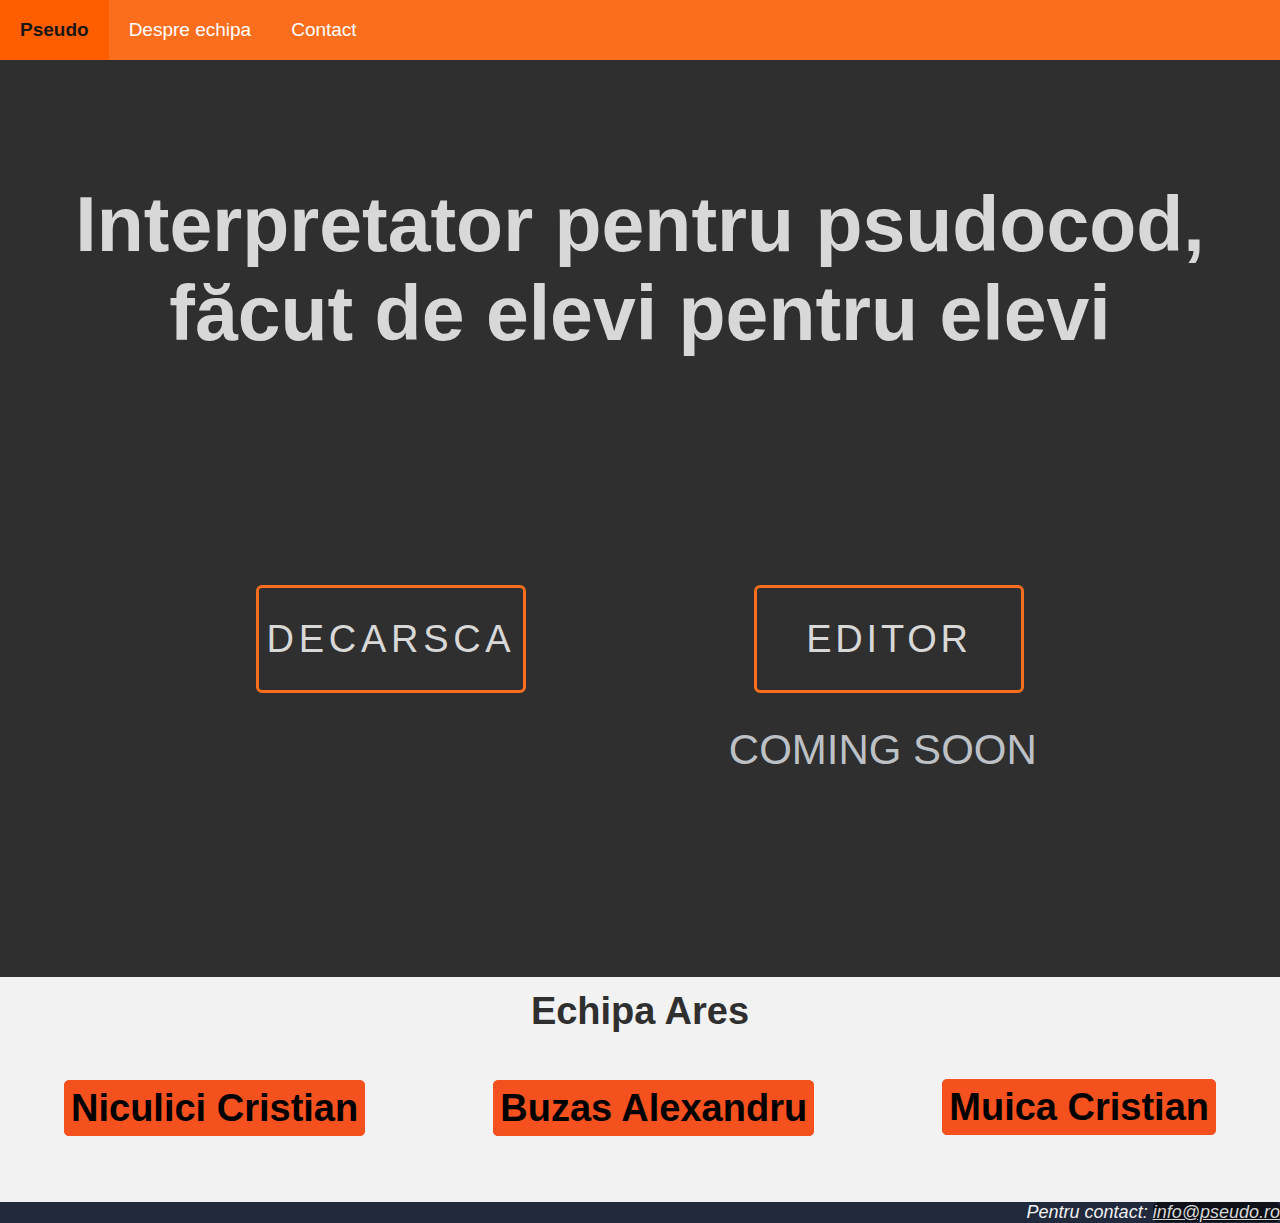
<file: index.html>
<!DOCTYPE html>
<html lang="en">
    <head>
        <meta charset="UTF-8">
        <meta http-equiv="X-UA-Compatible" content="IE=edge">
        <meta name="viewport" content="width=device-width, initial-scale=1.0">
        <title>Pseudo</title>
        <link rel="stylesheet" href="main.css">

    </head>

    <body>
        <script src="app.js"></script>

        <div class="navbar">
            <a class="logo" href="index.html"> Pseudo </a>
            <a href="#middle"> Despre echipa </a>
            <a href="mailto:info@pseudo.ro"> Contact </a>

        </div>

        </div>

        <div id="top">
            <button class="openBtn" onclick="window.location.href='';"> &nbsp;&nbsp;&nbsp;Editor&nbsp;&nbsp;&nbsp; </button>

            <form method="get" action="Pseudo.zip">
                <button class="downloadBtn" type="submit"> Decarsca </button>
            </form>

            <p> Coming soon </p>

            <div class="descrierePseudo">

                <h1 class="motto"> Interpretator pentru psudocod, făcut de elevi pentru elevi </h1>

                

            </div> 

        </div>

        <div id="middle">
            <h1> Echipa Ares </h1>

            <div id="left">
                <h1> <a href="mailto:niculici@pseudo.ro"> Niculici Cristian </a> </h1>

            </div> 

            <div id="center">
                <h1> <a href="mailto:buzasalex@pseudo.ro"> Buzas Alexandru </a> </h1>

            </div> 

            <div id="right">
                <h1> <a href="mailto:muicacristian@pseudo.ro"> Muica Cristian </a> </h1>

            </div> 

        </div>

        <div id="bottom">
            <address> Pentru contact: <a href="mailto:info@pseudo.ro"> info@pseudo.ro </a> </address>
        </div>
        
    </body>
    
</html>
</file>
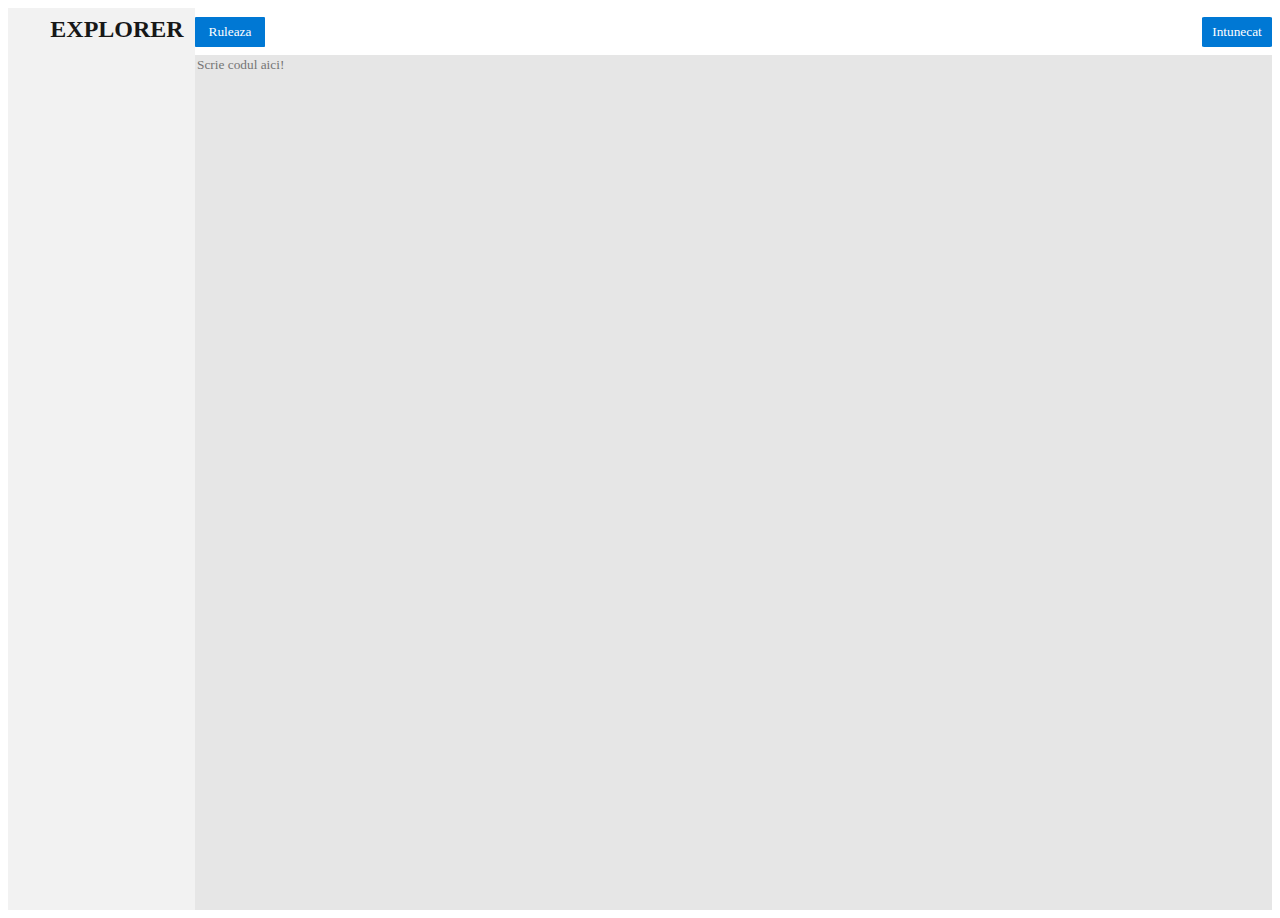
<file: interpretator.html>
<!DOCTYPE html>
<html lang=en>
    <head>
        <meta charset="UTF-8">
        <meta http-equiv="X-UA-Compatible" content="IE=edge">
        <meta name="mobile-web-app-capable" content="yes">
        <meta name="viewport" content="width=device-width, initial-scale=1.0">
        <title>Interpretator pseudocod</title>
        <link rel="stylesheet" href="interpretator.css">
    </head>

    <body>

        <button class="btn">Intunecat</button>

        <script src="interpretator.js"></script>
        <noscript>You need to enable JavaScript to view the full site.</noscript>


        <div class="content" id="workbench.parts.sidebar" role="presentation">
            <div class="sidebar-left" >
                 <div class="title-label">
                    <h2 draggable="true" title="Explorer">EXPLORER</h2>
                </div>             
            </div>

            <div class="work-bench" id="myForm">
                <label for="text"></label>
                <textarea placeholder="Scrie codul aici!" name="text" required></textarea>
                <button type="submit" class="run-btn">Ruleaza</button>
             </div> 
        </div>

    </body>

    <body class="light-theme"></body>

</html>
</file>
<file: main.css>
body, html {
    height: 100%;
    margin: 0%;
        margin-top: 0%;
        margin-left: 0%;
        margin-bottom: 0%;
        margin-right: 0%;
    padding: 0%;
        padding-left: 0%;
        padding-top: 0%;
        padding-bottom: 0%;
        padding-right: 0%;
}

html, body {
    min-width: 400px;
}

body, input, button {
    font-size: 14px;
    font-family: arial, sans-serif;
    color: #bdc1c6;
}

body {
    background: #2f2f2f;
}

#top {
    background: #2f2f2f;
    height: 100%;
    width: 100%;
}

#middle {
    background: #f2f2f2;
    height: 25%;
    width: 100%;
}

#bottom {
    background: #21293d;
    color: #f2f2f2;
    text-align: right;
    font-size: large;
    display: block;
}


.navbar {
    overflow: hidden;
    background-color: #fb6e1e;
    position: fixed;
    top: 0;
    width: 100%;
}

.navbar a {
    float: left;
    display: block;
    font-size: 19px;
    font-family: arial, sans-serif;
    color: #ffffff;
    text-align: center;
    padding: 19px 20px;
    text-decoration: none;
}

.navbar a.logo {
    background: #ff5e00;
    font-size: 19px;
    font-weight: bold;
    font-family: arial, sans-serif;
    color: #171717;
}

.navbar a:hover {
    background: #ff5e00;
    font-size: 19px;
    font-family: arial, sans-serif;
    color: #171717;
}

.descrierePseudo {
    max-width: 100%;
    max-height: 35%;
   
    font-family: arial, sans-serif;
    color: #d8d8d8;
}
.motto {
    font-size: 550%;
    text-align: center;
    direction: ltr;
    padding: 10% 5%;
}

#top p{
    position: absolute;
    top: 76%;
    right: 19%;

    text-transform: uppercase;
    font-size: 42px;
}

.openBtn  {
    background: none;
    position: absolute;

    height: 12%;
    width: 270px;
    
    top: 65%;
    right: 20%;
    
    text-transform: uppercase;
    font-weight: 500;
    font-size: 38px;
    letter-spacing: 3.8px;
    color: #d8d8d8;

    border: 3px #fb6e1e solid;
    border-radius: 6px;
        
    z-index: 1;
    cursor: pointer;
    
    transition:         0.08s ease-in;
    -o-transition:      0.08s ease-in;
    -ms-transition:     0.08s ease-in;
    -moz-transition:    0.08s ease-in;
    -webkit-transition: 0.08s ease-in;
    }
    
.openBtn:hover {
    color: #2f2f2f;
}
    
.openBtn:before {
    content: "";
    position: absolute;
    background: #fb6e1e;
        
    bottom: 0;
    left: 0;
    right: 0;
    top: 100%;
    z-index: -1;
    
    transition: top 0.09s ease-in;
}
        
.openBtn:hover:before {
    top: 0;
}
    
    
.downloadBtn  {
    background: none;
    position: absolute;

    height: 12%;
    width: 270px;
    
    top: 65%;
    left: 20%;

    text-transform: uppercase;
    font-weight: 500;
    font-size: 38px;
    letter-spacing: 4.7px;
    color: #d8d8d8;

    border: 3px #fb6e1e solid;
    border-radius: 6px;
    
    z-index: 1;
    cursor: pointer;

    transition:         0.08s ease-in;
    -o-transition:      0.08s ease-in;
    -ms-transition:     0.08s ease-in;
    -moz-transition:    0.08s ease-in;
    -webkit-transition: 0.08s ease-in;
}

.downloadBtn:hover {
    color: #2f2f2f;
}

.downloadBtn:before {
    content: "";
    position: absolute;
    background: #fb6e1e;
    
    bottom: 0;
    left: 0;
    right: 0;
    top: 100%;
    z-index: -1;

    transition: top 0.09s ease-in;
}
    
.downloadBtn:hover:before {
    top: 0;
}


#middle {
    width: 100%;
    text-align: center;
    color: #2f2f2f;
    font-weight: bold;
    font-size: 19px;
}

#middle h1 {
    padding-top: 1%;
    size: 18px;
}

#left {
    float: left;
    width: 33,33%;
    text-align: center;
    padding-left: 5%;
}

#center {
    display: inline-block;
    margin: 0 auto;
    width: 33,33%;
    text-align: center;
}

#right {
    float: right;
    width: 33,33%;
    text-align: center;
    padding-right: 5%;
}

#middle a:link {
    text-decoration: none;
    background-color: #f4511e;
    border: 7.5px solid #f4511e;
    border-radius: 5.5px;
    color: #000000;
}

#bottom a:link {
    text-decoration: underline;
    background-color: #0d1117;
    border-radius: 5.5px;
    color: #d8d8d8;
}
</file>
<file: interpretator.css>
:root {
    --white: #ffffff;
    --white1: #f2f2f2;

    --light-gray: #e6e6e6;

    --black: #000000;
    --black1: #171717;

    --gray: #2f2f2f;
    --gray1: #333333;

    --blue: #75b6e7;
    --blue1: #0078d4;
    --blue3: #0a62af;
    --blue4: #213e66;
}

* { /* sa modific asta */
    color: var(--fontColor);
    font-family: Calibri, 'Consolas';
} 

body {
    background: var(--bg);
}

.light-theme {
    --bg: var(--white);
    --fontColor: var(--black);
    --btnBg: var(--blue1);
    --btnFontColor: var(--white);
    --contentColor: var(--white1);
    --contentFontColor: var(--black1);
    --hFontColor: var(--black1);
    --textFontColor: var(--black);
    --textColor: var(--white1);
    --textareaFontColor: var(--black);
    --textareaColor: var(--light-gray);
    --runBtnFontColor: var(--white);
    --runBtnBg: var(--blue1);
}
.dark-theme {
    --bg: var(--gray);
    --fontColor: var(--white1);
    --btnBg: var(--blue);
    --btnFontColor: var(--black);
    --contentColor: var(--gray1);
    --contentFontColor: var(--white1);
    --hFontColor: var(--white1);
    --textFontColor: var(--white1);
    --textColor: var(--black1);
    --textareaFontColor: var(--white1);
    --textareaColor: var(--black1);
    --runBtnFontColor: var(--black);
    --runBtnBg: var(--blue);
}

.btn {
    color: var(--btnFontColor);
    background-color: var(--btnBg);
}
.btn {
    position: absolute;
    top: 16.5px;
    right: 8px;
    height: 30px;
    width: 70px;
    border-radius: 3.5%;
    border: none;
    color: var(--btnFontColor);
    background-color: var(--btnBg);
}
.btn:focus { outline-style: none; }

.sidebar-left {
    color: var(--contentFontColor);
    background-color: var(--contentColor);
}
.sidebar-left {
    width: 187px;
    height: 902px;
    color: var(--contentFontColor);
    background-color: var(--contentColor);
}

.title-label {
    position: absolute;
    top: 8px;
    left: 8px;
    width: 187px;
    height: 47px;

}

.title-label h2 {
    position: absolute;
    top: -12px;
    left: 42.3px;
    color: var(--hFontColor);
}

.work-bench {
    color: var(--textFontColor);
    background-color: var(--textColor);
}
.work-bench {
    position: absolute;
    top: 55px;
    left: 195px;
    right: 12px;
    width: auto;
    height: 855px;
    border-radius: 0%;
    border: none;
    resize: none;
    color: var(--textFontColor);
    background-color: var(--textColor);
}

.work-bench textarea {
    position: absolute;
    top: 0px;
    left: 0px;
    right: 0px;
    width: 100%;
    height: 851px;
    border-radius: 0%;
    border: none;
    resize: none;
    color: var(--textareaFontColor);
    background-color: var(--textareaColor);
}
.work-bench textarea:focus { outline-style: none; }

.run-btn {
    position: absolute;
    top: -38.5px;
    left: 0px;
    height: 30px;
    width: 70px;
    border-radius: 1.5%;
    border: none;
    color: var(--runBtnFontColor);
    background-color: var(--runBtnBg);
}
</file>
